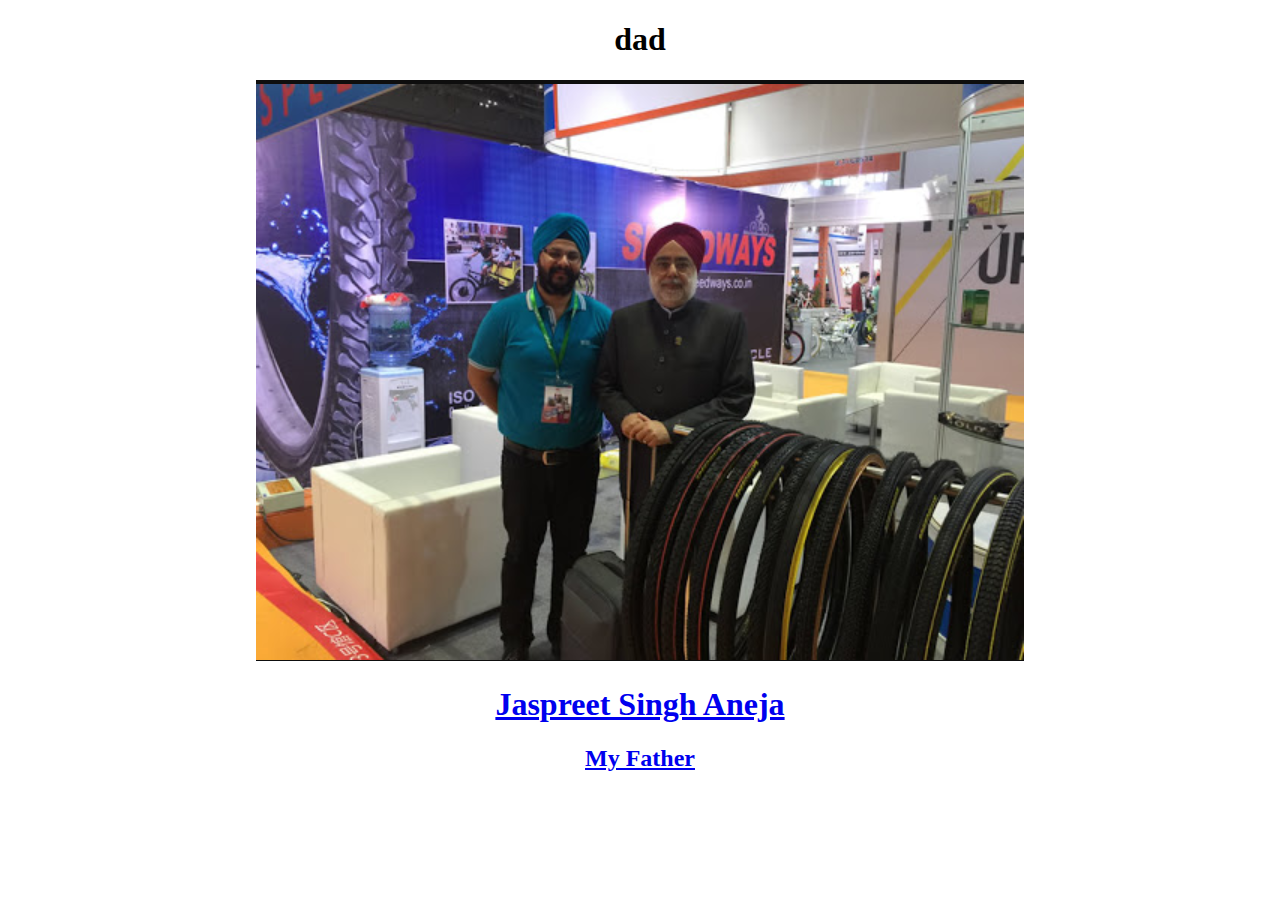
<file: Inspiration.html>
<!DOCTYPE Html>
<html>
<HEAD> <title> my inspiration is</title>
	<link rel="stylesheet" type="text/css" href="games.css">
</HEAD>
<body>
<section id="Dad">
	<h1> dad</h1>
	
	
</section>
<section id="Games"> 
<div id="Line" > </div>
<a href="http://www.speedways.co.in/company.html" target="_blank">
	<img id="Ins" 
	src="2021.png">
	<h1> Jaspreet Singh Aneja</h1>
	<h2> My Father</h2>



</section>




</body>
</html>
</file>
<file: games.css>
#g
{
	transition: transform .5s;
}
#g:bounce
{
	transform: scale(0.9);
}
body
{
	text-align:center;
</file>
